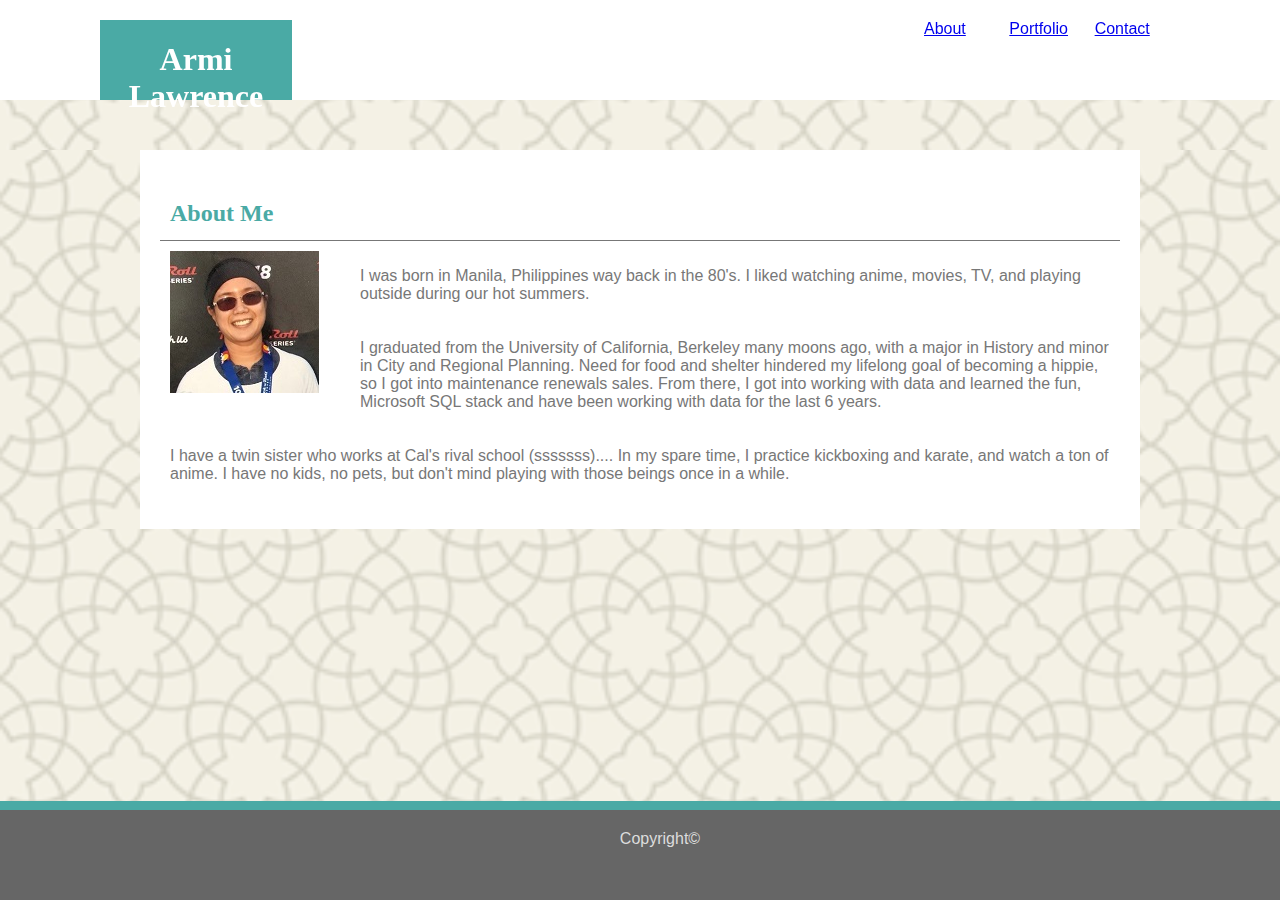
<file: index.html>
<!DOCTYPE html>
<html lang="en-us">

<head>
  <meta charset="UTF-8">
  <meta name="viewport" content="width=device-width, initial-scale=1.0">
  <title>Armi Lawrence Portfolio</title>
  <link rel="stylesheet" type="text/css" href="assets/css/style.css">
</head>


<body>   


        <div class="container">

            <div class="AboutMe-Top">
                <h1>Armi Lawrence</h1>
            </div>

            <div class="Links">
                    <div id="About">
                        <a href=index.html>About</a>
                    </div>
                    <div id="Portfolio">
                        <a href= portfolio.html target="_blank">Portfolio</a>
                    </div>
                    <div id="Contact">
                        <a href= contact.html target="_blank">Contact</a>
                    </div>      
            </div>
        </div>


        


            <div class="container2">

                <div class="Header">
                    <h2>About Me</h2>                    
                </div>

                <div class="photo">
                        <img src= "assets/images/IMG_0178.jpg" alt="me!">
                </div>

                        <p>
                            I was born in Manila, Philippines way back in the 80's. I liked watching anime, movies, TV, and playing outside during our hot summers.
                        </p> 
                        <p>
                            I graduated from the University of California, Berkeley many moons ago, with a major in History and minor in City and Regional Planning. 
                            Need for food and shelter hindered my lifelong goal of becoming a hippie, 
                            so I got into maintenance renewals sales. From there, I got into working with data and learned the fun, Microsoft SQL stack and have been 
                            working with data for the last 6 years.
                        </p>
                        <p>
                            I have a twin sister who works at Cal's rival school (sssssss).... In my spare time, I practice kickboxing and karate, and watch a ton of
                            anime. I have no kids, no pets, but don't mind playing with those beings once in a while.
                        </p>
            </div>

    
    
        <footer>
            Copyright©
        </footer>



</body>

</html>
</file>
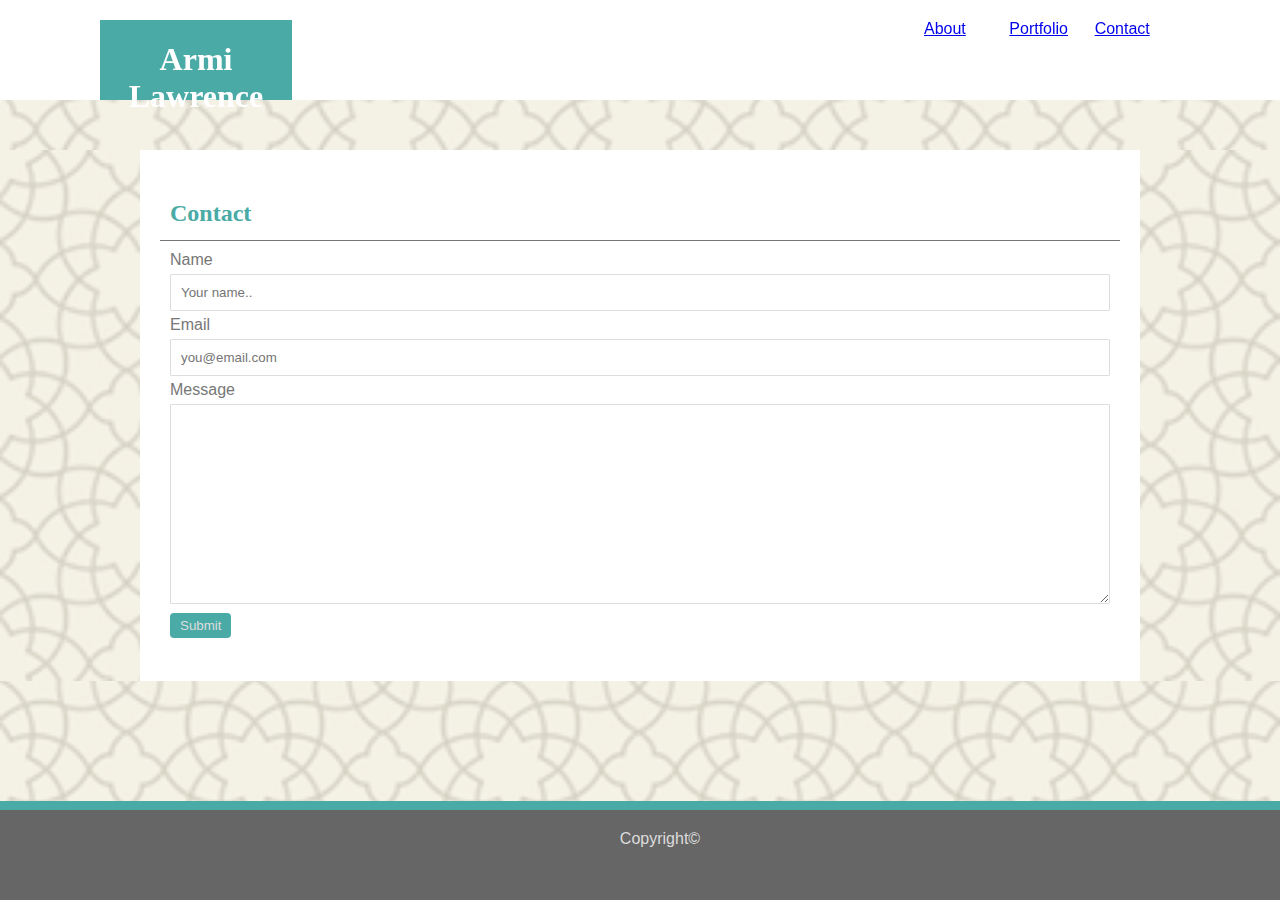
<file: contact.html>
<!DOCTYPE html>
<html lang="en-us">

<head>
  <meta charset="UTF-8">
  <meta name="viewport" content="width=device-width, initial-scale=1.0">
  <title>Armi Lawrence Portfolio</title>
  <link rel="stylesheet" type="text/css" href="assets/css/style.css">
</head>


<body>   

    <div class="container">

        <div class="AboutMe-Top">
            <h1>Armi Lawrence</h1>
        </div>

        <div class="Links">
                <div id="About">
                    <a href=index.html target="_blank">About</a>
                </div>
                <div id="Portfolio">
                    <a href= portfolio.html target="_blank">Portfolio</a>
                </div>
                <div id="Contact">
                    <a href= contact.html>Contact</a>
                </div>      
        </div>
    </div>


    
        
        <div class="container2">

            <div class="Header">
                    <h2>Contact</h2>                    
            </div>

            <div class="container3">
                <form action="action_page.php">
              
                  <label for="name">Name</label>
                  <input type="name" id="name" name="name" placeholder="Your name..">
              
                  <label for="email">Email</label>
                  <input type="name" id="Email" name="email" placeholder="you@email.com">
             
                  <label for="Message">Message</label>
                  <textarea id="message" name="message" style="height:200px"></textarea>
              
                  <input type="submit" value="Submit">
              
                </form>
            </div>
        </div>
    
  
    <footer>
        Copyright©
    </footer>


</body>

</html>
</file>
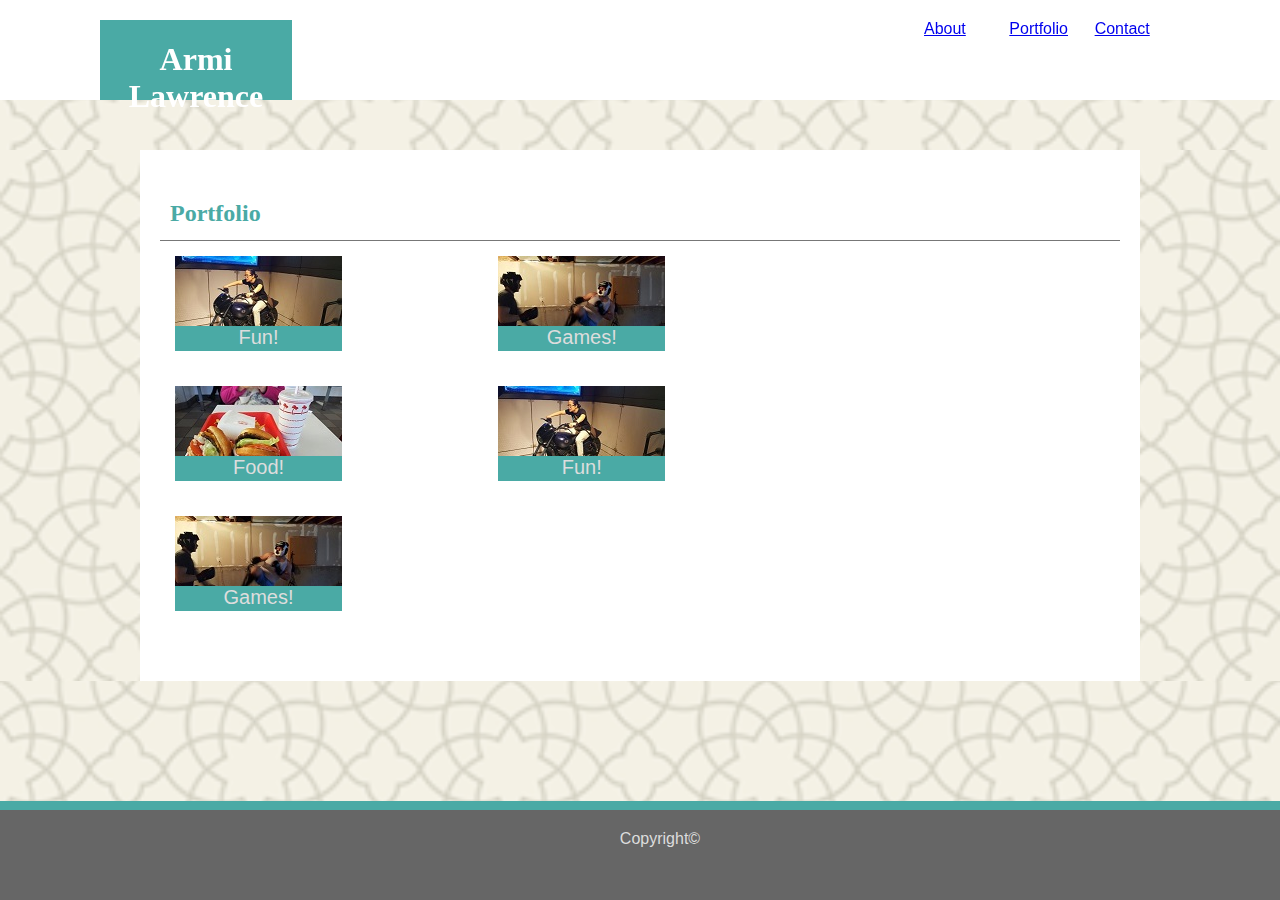
<file: portfolio.html>
<!DOCTYPE html>
<html lang="en-us">

<head>
  <meta charset="UTF-8">
  <meta name="viewport" content="width=device-width, initial-scale=1.0">
  <title>Armi Lawrence Portfolio</title>
  <link rel="stylesheet" type="text/css" href="assets/css/style.css">
</head>


<body>   

    <div class="container">

        <div class="AboutMe-Top">
            <h1>Armi Lawrence</h1>
        </div>

        <div class="Links">
                <div id="About">
                    <a href=index.html target="blank">About</a>
                </div>
                <div id="Portfolio">
                    <a href= portfolio.html>Portfolio</a>
                </div>
                <div id="Contact">
                    <a href= contact.html target="_blank">Contact</a>
                </div>      
        </div>
    </div>


        <div class="container2">

            <div class="Header">
                    <h2>Portfolio</h2>                    
            </div>

            <div class="container3">
                <div class="row">
                    <div class="column">
                            <div id = "portfoliophoto1">
                                <img src="assets/images/20180422_120941.jpg" alt="Pic1">
                                <div id="label">Fun!</div>
                            </div>
                    </div>
                    <div class="column">
                            <div id = "portfoliophoto5">
                                <img src="assets/images/20180415_144836.jpg" alt="Pic3">
                                    <div id="label4">Games!</div>
                            </div>
                    </div>
                    <div class="column">
                            <div id = "portfoliophoto2">
                                <img src="assets/images/20180326_134053.jpg" alt="Pic2">
                                    <div id="label1">Food!</div>
                            </div>
                    </div>
                    <div class="column">
                            <div id = "portfoliophoto4">
                                    <img src="assets/images/20180422_120941.jpg" alt="Pic1">
                                        <div id="label3">Fun!</div>
                                        </div>
                            </div>
                    </div>
                    <div class="column">
                            <div id = "portfoliophoto3">
                                <img src="assets/images/20180415_144836.jpg" alt="Pic3">
                                <div id="label2">Games!</div>
                            </div>
                    </div>

                </div>
            </div>
        </div>
    

 
  
    <footer>
        Copyright©
    </footer>


</body>

</html>
</file>
<file: assets/css/style.css>
/* Body of the Page - all htmls*/

html, body{
    background-image: url("../images/oriental.png");
    background-repeat: repeat-x;
    background-size: cover;
    min-height: 100%;
    width: 100%;
    margin: 0px;
  
}


/* Header - where we have name and the links*/
/* bar that contains all - all htmls*/
.container{
    background-color: #ffffff;
    width: 100%;
    height: 100px;
    display: block; 
    position: fixed;
    top: 0%;
}


/* About Me, Contact, Portfolio - all htmls*/
.AboutMe-Top{
    background-color: #4aaaa5;
    font-family: 'Georgia', 'Times', 'Times New Roman', 'serif';
    color: #ffffff;
    width: 15%;
    height: 80px;
    float: left;
    text-align: center;
    margin-left: 100px; /*changed for media query*/
    margin-top: 20px;
    position: relative;
    display: block; /*added for media query*/
}

/*Links - all htmls*/
.Links{
    float: right; /*changed for media query*/
    display: block;
    background-color: #ffffff;
    height: 80px;
    width: 20%;
    margin-top: 20px;
    margin-right: 100px;
    text-align: bottom;
    position: relative;
    display: block; /*added for media query*/
}

#About, #Portfolio, #Contact{
    color: #777777;
    font-family: 'Arial', 'Helvetica Neue', 'Helvetica', 'sans-serif';
    float: left;
    width: 33.33%

}


/* Box inside the Body -- all htmls */
.container2{
    max-width: 960px;
    background: #ffffff;
    border: #dddddd;
    padding: 20px;
    min-height: 50%;
    margin-top: 150px;
    margin-left: auto;
    margin-right: auto;
    margin-bottom: 15px;
    color: #777777;
    font-family: 'Arial', 'Helvetica Neue', 'Helvetica', 'sans-serif';

}

/* About Me bar -- all htmls */
.Header{
    color:#4aaaa5;
    font-family: 'Georgia', 'Times', 'Times New Roman', 'serif';
    display: block;
    height: 50px;
    padding: 10px;
    border-bottom: 1px solid #777777;
    position: relative;
}

/*Paragraph about me -- index.html*/
p{
    padding: 10px;
}

/* My photo -- index.html*/
.photo{
        float: left;
        width: 150px;
        height: 150px;
        margin-right: 30px;
        padding: 10px;
}

/*Middle box  - Contact and Portfolio.html*/
.container3 {
    border-radius: 5px;
    background:  #ffffff;
    padding: 10px;
    height: 400px;
}

/*Name and Email -- Contact.html*/
input[type=name], select, textarea {
    width: 100%; 
    padding: 10px; 
    border: 1px solid #dddddd; 
    border-radius: 1px; 
    box-sizing: border-box; 
    margin-top: 5px; 
    margin-bottom: 5px; 

}

/*Submit Button -- Contact.html*/
input[type=submit] {
    background-color: #4aaaa5;
    color: #dddddd;
    padding: 5px 10px;
    border: none;
    border-radius: 4px;
    cursor: pointer;
}


input[type=submit]:hover {
    background-color: #4aaaa5;
}

/*Put pictures in columns Portfolio.html*/
.column {
    float: left;
    width: 33.33%;
    margin-bottom: 1opx;
    padding: 5px;
}

/*Portfolio pictures in Portfolio.html*/
#portfoliophoto1,#portfoliophoto2,#portfoliophoto3,#portfoliophoto4,#portfoliophoto5{
    width: 100px;
    height: 100px;
    margin-right: 30px;
    margin-bottom: 20px;
    position: relative;

}

/*Labels in pictures in Portfolio.html*/
#label,#label1,#label2,#label3,#label4{
    width: 167px;
    height: 25px;
    top: 70px;
    left: 0;
    position: absolute;
    background-color: #4aaaa5;
    font-family: 'Arial', 'Helvetica Neue', 'Helvetica', 'sans-serif';
    font-size: 20px;
    color: #dddddd;
    text-align: center;
}



/* Clear floats after the columns */
.row::after {
    content: "";
    display: table;
    clear: both;
}

/*Keep footer at the bottom -- all html*/
footer{
    position: fixed;
    bottom: 0;
    width: 100%;
    height: 50px;
    background:#666666;
    text-align: center;
    padding: 20px;
    border-top: 9px solid #4aaaa5;
    font-family: 'Arial', 'Helvetica Neue', 'Helvetica', 'sans-serif';
    color: #dddddd;
}



/*
  These rules take effect when the browser's width
  is either 980px or less.
*/
@media screen and (max-width: 980px) {
    .container {
        width: 980px;
    }

    .AboutMe-Top{
        float: left;
        text-align: center;
        width: 30%;
        height: 100px;
        margin-top: 0;
        margin-left: 50px;
     }


    .container2{
        width: 65%;
        margin-left: 50px;
    }

    .container3{
        width: 95%;
         flex-direction: column;
    }

    .column {
        float: left;
        width: 47%;
        margin-bottom: 1opx;
        padding: 5px;
    }

  }



/*
  These rules take effect when the browser's width
  is either 768px or less.
*/
@media screen and (max-width: 768px) {
    .container {
        width: 768px;
    }

    .AboutMe-Top{
        float: left;
        text-align: center;
        width: 30%;
        height: 100px;
        margin-top: 0;
     }

     .Links{
        float: right;
        width: 30%;
    }

    .container2{
        width: 80%;
        margin-left: auto;
        margin-right: auto;
    }

    .column {
        float: left;
        width: 40%;
        margin-bottom: 1opx;
        padding: 5px;
    }
    
  }
  

  /*
  These rules take effect when the browser's width
  is either 640px or less.
*/
@media screen and (max-width: 640px) {
    .container {
        width: 640px;
    }

    .AboutMe-Top{
        float: top;
        text-align: center;
        padding-bottom: 15px;
        padding-top: 0%;
        margin-left: 0px;
        margin-top: 0 auto;
        width: 100%;
        height: 40px;
   
     }

    .Links{
        float: bottom;
        width: 50%;
        height: 25px;
        margin-right: 20%;

    }

    #About, #Portfolio, #Contact{
        float: middle;
        width: 33.33%;
    }

    .container2{
        width: 80%;
        flex-direction: column;
        margin-left: auto;
        margin-right: auto;
    }

    .container3{
        width: 95%;
        flex-direction: column;
    }

    .column {
        float: left;
        width: 47%;
        margin-bottom: 1opx;
        padding: 5px;
    }

  }
</file>
